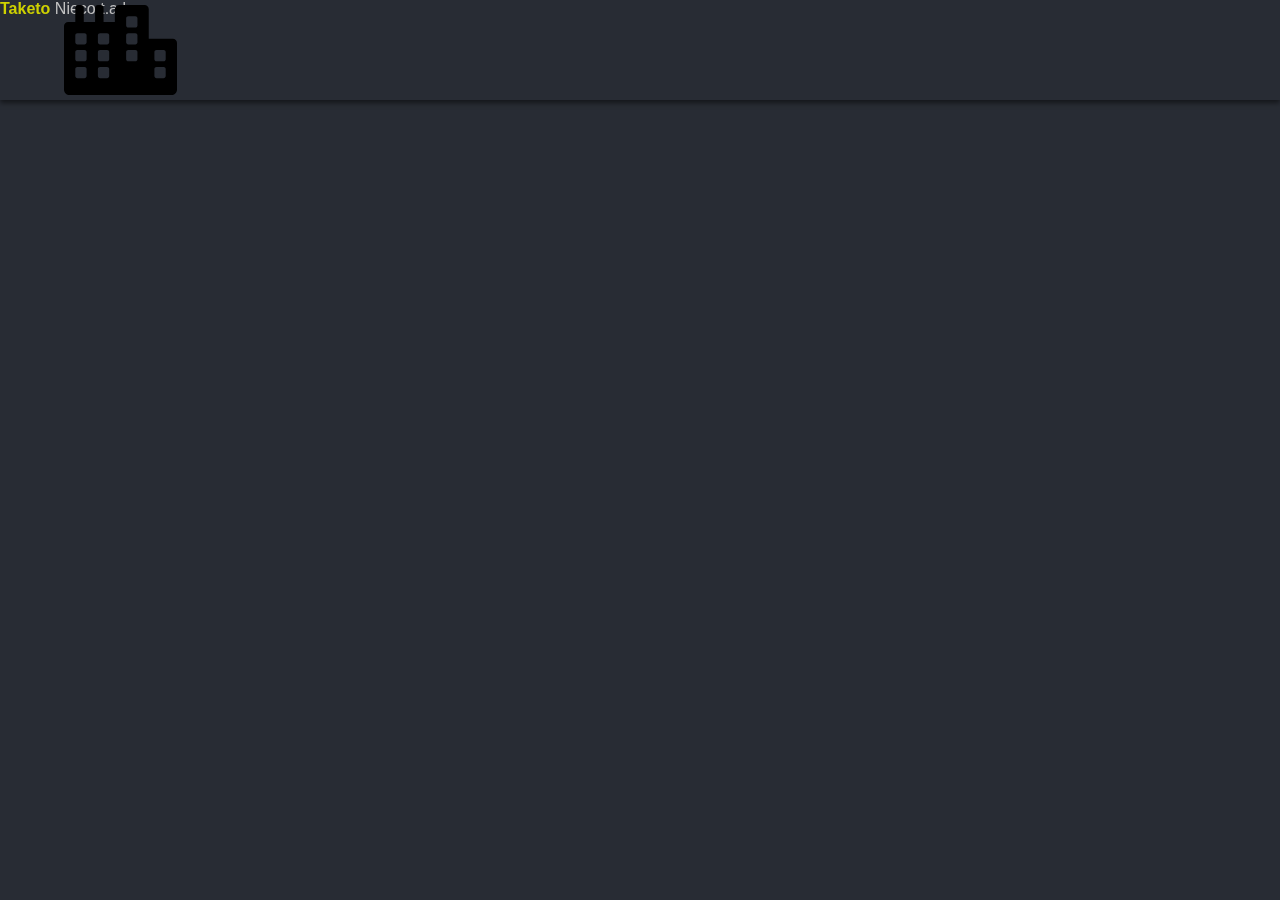
<file: indexx.html>
<!DOCTYPE html>
<html lang="en">
<head>
    <meta charset="UTF-8">
    <meta name="viewport" content="width=device-width, initial-scale=1.0">
    <title>Dobra Stavba s.r.o</title>
    <link rel="stylesheet" href="/Style/style.css">
</head>
<body>
    <header>
        <div class="logo">
            <img src="city-solid.svg" alt="logo">
            <div class="text">
                <b>Taketo</b> Nieco t.a.k
            </div>
        </div>
        <nav>

        </nav>
    </header>
</body>
</html>
</file>
<file: Style/style.css>
* {
    margin: 0;
    padding: 0;
    box-sizing: border-box;
    font-family: 'Nunito', sans-serif;
    font-weight: 400;
    color: #c1c1c1;
}
*::selection {
    background: #ced100;
}
html {
    scroll-behavior: smooth;
}
body {
    background: rgb(40, 44, 52);
}
h1 {
    font-size: 45px;
}
h2 {
    font-size: 40px;
}
h3 {
    font-size: 30px;
}
p {
    font-size: 15px;
}
header {
    position: fixed;
    top: 0;
    left: 0;
    width: 100%;
    height: 100px;
    background: rgb(40, 44, 52);
    box-shadow: 0px 3px 5px 0px rgba(0,0,0,0.5);
    z-index: 2;
}
header .logo img {
    position: absolute;
    top: 5px;
    left: 5%;
    width: auto;
    height: 90px;
    z-index: 3;
}
header .toggleNav {
    display: none;
}
header nav {
    position: absolute;
    top: 25%;
    right: 5%;
    height: 50px;
    z-index: 3;
}
header nav a {
    float: left;
    position: relative;
    border: 2px solid #ced100;
    border-radius: 10px;
    width: 120px;
    margin: 5px;
    padding: 10px;
    font-size: 20px;
    text-align: center;
    text-decoration: none;
    transition: .2s ease-in-out;
    z-index: 4;
    overflow: hidden;
}
header nav a:hover {
    color: rgb(25, 27, 32);
    transition: .2s ease-in-out;
}
header nav a::before {
    content: '';
    position: absolute;
    top: 100%;
    left: 0;
    background: #ced100;
    width: 100%;
    height: 100%;
    z-index: -1;
    transition: 0.2s ease-in-out;
}
header nav a:hover::before {
    top: 0;
    transition: 0.2s ease-in-out;
}
b {
    color: #ced100;
    font-weight: 700;
}
main {
    position: relative;
    top: 100px;
    text-align: center;
}
main .bcg {
    width: 100%;
    height: 100%;
    margin: 0 auto;
    z-index: 0;
}
main .bcg img {
    width: 100%;
    z-index: 0;
}
main section {
    background: rgb(40, 44, 52);
    margin: 0 auto;
    max-width: 1200px;
    height: 100%;
    z-index: 1;
}
main section .heading {
    display: block;
    background: rgb(32, 35, 42);
    margin: 25px 0;
    padding: 10px;
    border-radius: 10px;
}
main section .heading h1 {
    color: white;
    font-weight: bold;
}
main section .text-pool {
    position: relative;
    background: rgb(32, 35, 42);
    border-radius: 10px;
    margin: 0 40px 0 40px;
    padding: 25px;
}
main section .text-pool p {
    color: white;
    font-size: 20px;
    margin: 10px;
}
main section .list {
    position: relative;
    margin-top: 50px;
    width: 100%;
    text-align: center;
}
main section .list .item {
    display: inline-block;
    position: relative;
    vertical-align: top;
    width: 350px;
    padding: 20px 5px 5px 5px;
    margin: 30px 10px;
    height: 500px;
    background: rgb(32, 35, 42);
    border-radius: 10px;
    border: 3px solid transparent;
}
main section .list .item .heading {
    margin: 10px;
}
main section .list .item .heading h2 {
    position: relative;
    height: 100px;
    color: white;
    font-weight: bold;
    font-size: 35px;
}
main section .list .item .text {
    padding: 10px;
}
main section .list .item .text p {
    font-size: 16px;
}
main section .list .item:hover .wrapper .slide-button  {
    bottom: 0;
    transition: 0.5s;
}
main section .list .item:hover {
    border: 3px solid #a8a8a8;
    transition: 0.5s;
}
main section .list .item .wrapper {
    position: absolute;
    height: 100%;
    width: 100%;
    top: 0;
    left: 0;
    overflow: hidden;
}
main section .list .item .wrapper .slide-button {
    position: absolute;
    background: rgb(25, 27, 32);
    text-decoration: none;
    border-radius: 10px;
    padding: 20px;
    width: 100%;
    bottom: -200px;
    left: 0;
    transition: 0.5s;
}
main section .list .item .wrapper .slide-button h2 {
    color: white;
    font-weight: bold;
    font-size: 35px;
    padding: 15px;
}
main section .list .item .icon {
    position: absolute;
    text-align: center;
    top: -30px;
    left: 50%;
    margin-left: -25px;
    width: 50px;
    height: 50px;
}
main section .list .item .icon img {
    width: 100%;
    height: auto;
}
main section .icon {
    position: relative;
    display: inline-block;
    background: #a8a8a8;
    margin: 10px;
    border-radius: 50%;
    width: 50px;
    height: 50px;
    transition: 0.3s ease;
}
main section .icon:hover {
    background: #ced100;
    transition: 0.3s ease;
}
main section .icon img {
    position: absolute;
    width: 100%;
    top: 0;
    left: 0;
}
main section .gallery {
    position: relative;
    width: 100%;
}
main section .gallery a img {
    float: left;
    width: 25%;
    height: auto;
    border: 5px solid transparent;
    border-radius: 10px;
    transition: transform .3s ease;
}
main section .gallery a:hover img {
    transform: scale(1.05);
    transition: transform .3s ease;
    z-index: 5;
}
main section .gallery a.big img {
    width: 40%;
}
main section .contact {
    background: rgb(32, 35, 42);
    border-radius: 10px;
    margin: 0 20px 0 20px;
    padding: 25px;
}
main section .contact input ,
main section .contact textarea {
    width: 75%;
	height: 50px;
	padding: 10px;
	font-size: 20px;
	color: white;
	letter-spacing: 1px;
	background: rgb(25, 27, 32);
    border: 1px solid #ced100;
    border-radius: 10px;
	margin: 15px;
	transition:all .2s ease-in-out;
}
main section .contact textarea {
    height: 150px;
}
main section .contact button {
    position: relative;
    border: 2px solid #ced100;
    background: transparent;
    border-radius: 10px;
    width: 50%;
    margin: 5px;
    padding: 10px;
    font-size: 20px;
    text-align: center;
    text-decoration: none;
    transition: .2s ease-in-out;
    z-index: 2;
    overflow: hidden;
}
main section .contact button:hover {
    color: rgb(25, 27, 32);
    cursor: pointer;
    transition: .2s ease-in-out;
}
main section .contact button::before {
    content: '';
    position: absolute;
    bottom: 100%;
    left: 0;
    background: #ced100;
    width: 100%;
    height: 100%;
    z-index: -1;
    transition: 0.2s ease-in-out;
}
main section .contact button:hover::before {
    bottom: 0;
    transition: 0.2s ease-in-out;
}
main section .contact input:focus,
main section .contact textarea:focus {
	border: 1px solid #ced100;
}
main footer {
    position: relative;
    display: block;
    width: 100%;
    height: 50px;
    margin-top: 50px;
    padding: 10px;
    background: rgb(32, 35, 42);
    box-shadow: 0px 3px 5px 0px rgba(0,0,0,0.5);
    z-index: 2;
}
.clear {
    clear: both;
    float: none;
    width: 100%;
}
@media (max-width: 1000px) {
    header .hamburger {
        width: 40px;
        height: 40px;
        position: absolute;
        right: 20px;
        top: 15px;
        margin: 10px;
        transform: rotate(0deg);
        transition: .25s;
        cursor: pointer;
    }
    header .hamburger span {
        display: block;
        position: absolute;
        height: 5px;
        width: 100%;
        background: #ced100;
        border-radius: 5px;
        opacity: 1;
        left: 0;
        transform: rotate(0deg);
        transition: .25s;
    }
    header .hamburger span:nth-child(1) {
        top: 5px;
    }
    header .hamburger span:nth-child(2) {
        top: 20px;
    }
    header .hamburger span:nth-child(3) {
        top: 35px;
    }
    header .hamburger.active span:nth-child(1) {
        top: 20px;
        transform: rotate(135deg);
    }
    header .hamburger.active span:nth-child(2) {
        opacity: 0;
        left: -60px;
    }
    header .hamburger.active span:nth-child(3) {
        top: 20px;
        transform: rotate(-135deg);
    }
    header nav {
        position: fixed;
        background: rgb(25, 27, 32);
        top: 100px;
        right: -400px;
        height: 100%;
        width: 40%;
        opacity: 0.9;
        transition: 0.5s;
    }
    header nav.open {
        position: fixed;
        background: rgb(25, 27, 32);
        top: 100px;
        right: 0;
        height: 100%;
        width: 60%;
        opacity: 0.9;
        transition: 0.5s;
    }
    header nav a {
        display: block;
        margin: 5px;
        font-size: 25px;
        width: 100%;
    }
    header .logo img {
        left: 0;
    }
    main section .contact input ,
    main section .contact textarea {
        width: 90%;
    }
}
@media (max-width: 768px) {
    main section .text-pool {
        margin: 0 10px 0 10px;
    }
    main section .gallery a img {
        float: left;
        width: 50%;
        height: auto;
        border: 5px solid transparent;
        border-radius: 10px;
        transition: transform .3s ease;
    }
    main section .gallery a:hover img {
        transform: scale(1.00);
        transition: transform .3s ease;
        z-index: 5;
    }
}
</file>
